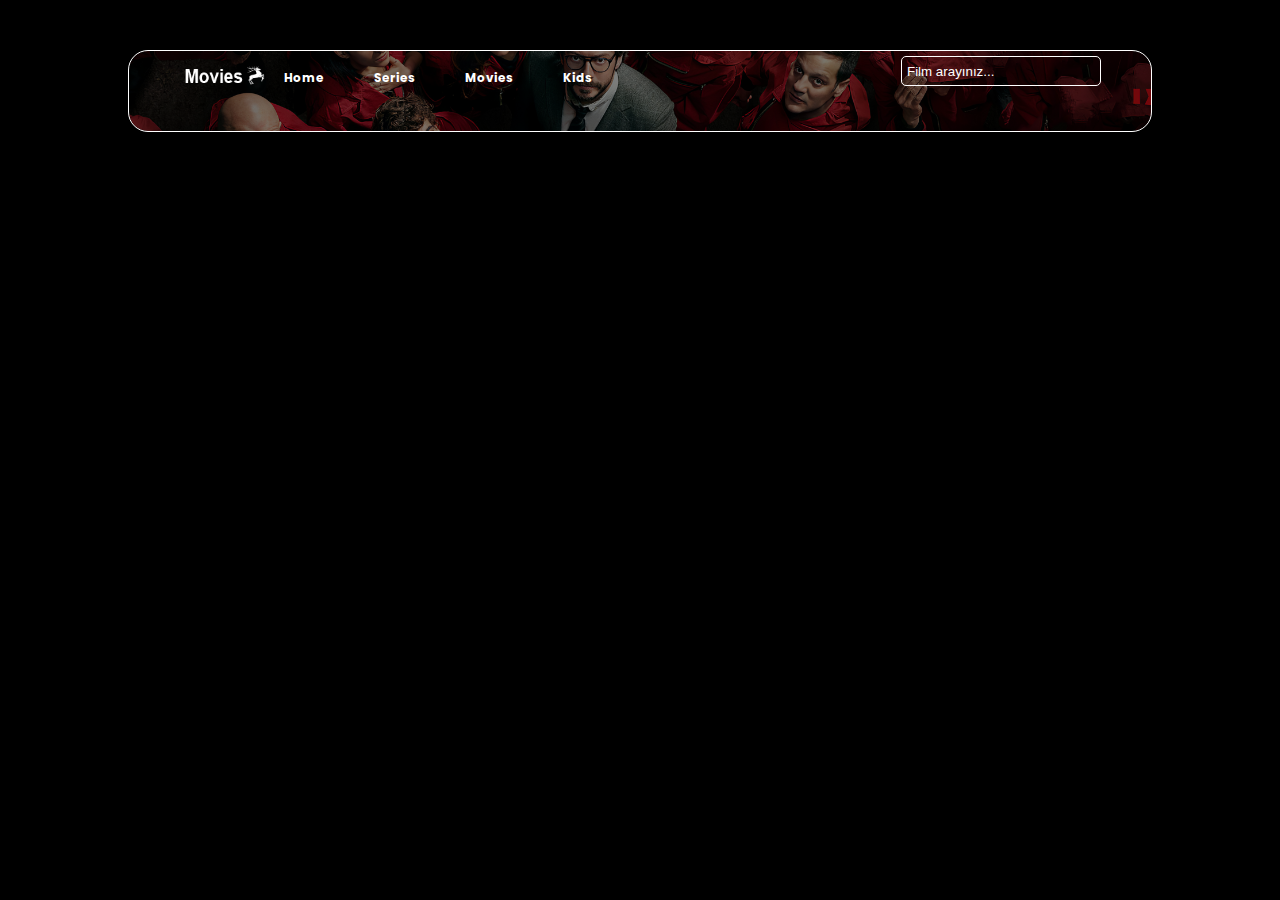
<file: movies.html>
<!DOCTYPE html>
<html lang="en">
<head>
    <meta charset="UTF-8">
    <meta http-equiv="X-UA-Compatible" content="IE=edge">
    <meta name="viewport" content="width=device-width, initial-scale=1.0">
    <title>Movies</title>

    <!-- !Favicon -->
    <link rel="shortcut icon" href="img/favicon.png" type="image/x-icon">

    <!-- ! AOS CSS CDN -->
    <link href="https://unpkg.com/aos@2.3.1/dist/aos.css" rel="stylesheet">

    <!-- !Bootstrap Icons CDN -->
    <link rel="stylesheet" href="https://cdn.jsdelivr.net/npm/bootstrap-icons@1.11.3/font/bootstrap-icons.min.css">

    <!-- !Fontawesome CDN -->
    <link rel="stylesheet" href="https://cdnjs.cloudflare.com/ajax/libs/font-awesome/6.6.0/css/all.min.css" integrity="sha512-Kc323vGBEqzTmouAECnVceyQqyqdsSiqLQISBL29aUW4U/M7pSPA/gEUZQqv1cwx4OnYxTxve5UMg5GT6L4JJg==" crossorigin="anonymous" referrerpolicy="no-referrer" />

    <!-- ! External Css -->
    <link rel="stylesheet" href="style.css">

</head>
<body class="movies-body">
    <header>
        <nav>
            <div class="logo_ul">
                <img src="img/logo.png" alt="">
                <ul>
                    <li><a href="index.html">Home</a></li>
                    <li><a href="series.html">Series</a></li>
                    <li>
                        <a id="movie-id" href="movies.html">Movies</a>
                        <div class="movies-list">
                            <p id="upcoming">Vizyona Girecekler</p>
                            <p id="popular">Popular</p>
                            <p id="toprated">En Çok Oy Alanlar</p>
                        </div>
                    </li>
                    <li><a href="#">Kids</a></li>
                </ul>
            </div>
            <div>
                <input type="text" id="searchInput" placeholder="Film arayınız...">
            </div>
        </nav>

        <!-- ! Content Alanı -->
        <div class="movies-content">
            <div class="movies-wrapper popular">
                <!-- <div class="movie-card">
                    <img src="img/avengers.jpg" alt="">
                    <div class="movie-info">
                        <h4>AvengersAvengersAvengersAvengersAvengers</h4>
                        <p>Action,Drama</p>
                        <p>20 Temmuz 2024</p>
                        <h6><span>IMDB</span><i class="fa-solid fa-star"></i>9.6</h6>
                    </div>
                </div>
                <div class="movie-card">
                    <img src="img/avengers.jpg" alt="">
                    <div class="movie-info">
                        <h4>AvengersAvengersAvengersAvengersAvengers</h4>
                        <p>Action,Drama</p>
                        <p>20 Temmuz 2024</p>
                        <h6><span>IMDB</span><i class="fa-solid fa-star"></i>9.6</h6>
                    </div>
                </div>
                <div class="movie-card">
                    <img src="img/avengers.jpg" alt="">
                    <div class="movie-info">
                        <h4>AvengersAvengersAvengersAvengersAvengers</h4>
                        <p>Action,Drama</p>
                        <p>20 Temmuz 2024</p>
                        <h6><span>IMDB</span><i class="fa-solid fa-star"></i>9.6</h6>
                    </div>
                </div>
                <div class="movie-card">
                    <img src="img/avengers.jpg" alt="">
                    <div class="movie-info">
                        <h4>AvengersAvengersAvengersAvengersAvengers</h4>
                        <p>Action,Drama</p>
                        <p>20 Temmuz 2024</p>
                        <h6><span>IMDB</span><i class="fa-solid fa-star"></i>9.6</h6>
                    </div>
                </div>
                <div class="movie-card">
                    <img src="img/avengers.jpg" alt="">
                    <div class="movie-info">
                        <h4>AvengersAvengersAvengersAvengersAvengers</h4>
                        <p>Action,Drama</p>
                        <p>20 Temmuz 2024</p>
                        <h6><span>IMDB</span><i class="fa-solid fa-star"></i>9.6</h6>
                    </div>
                </div>
                <div class="movie-card">
                    <img src="img/avengers.jpg" alt="">
                    <div class="movie-info">
                        <h4>AvengersAvengersAvengersAvengersAvengers</h4>
                        <p>Action,Drama</p>
                        <p>20 Temmuz 2024</p>
                        <h6><span>IMDB</span><i class="fa-solid fa-star"></i>9.6</h6>
                    </div>
                </div>
                <div class="movie-card">
                    <img src="img/avengers.jpg" alt="">
                    <div class="movie-info">
                        <h4>AvengersAvengersAvengersAvengersAvengers</h4>
                        <p>Action,Drama</p>
                        <p>20 Temmuz 2024</p>
                        <h6><span>IMDB</span><i class="fa-solid fa-star"></i>9.6</h6>
                    </div>
                </div>
                <div class="movie-card">
                    <img src="img/avengers.jpg" alt="">
                    <div class="movie-info">
                        <h4>AvengersAvengersAvengersAvengersAvengers</h4>
                        <p>Action,Drama</p>
                        <p>20 Temmuz 2024</p>
                        <h6><span>IMDB</span><i class="fa-solid fa-star"></i>9.6</h6>
                    </div>
                </div>
                <div class="movie-card">
                    <img src="img/avengers.jpg" alt="">
                    <div class="movie-info">
                        <h4>AvengersAvengersAvengersAvengersAvengers</h4>
                        <p>Action,Drama</p>
                        <p>20 Temmuz 2024</p>
                        <h6><span>IMDB</span><i class="fa-solid fa-star"></i>9.6</h6>
                    </div>
                </div>
                <div class="movie-card">
                    <img src="img/avengers.jpg" alt="">
                    <div class="movie-info">
                        <h4>AvengersAvengersAvengersAvengersAvengers</h4>
                        <p>Action,Drama</p>
                        <p>20 Temmuz 2024</p>
                        <h6><span>IMDB</span><i class="fa-solid fa-star"></i>9.6</h6>
                    </div>
                </div>
                <div class="movie-card">
                    <img src="img/avengers.jpg" alt="">
                    <div class="movie-info">
                        <h4>AvengersAvengersAvengersAvengersAvengers</h4>
                        <p>Action,Drama</p>
                        <p>20 Temmuz 2024</p>
                        <h6><span>IMDB</span><i class="fa-solid fa-star"></i>9.6</h6>
                    </div>
                </div>
                <div class="movie-card">
                    <img src="img/avengers.jpg" alt="">
                    <div class="movie-info">
                        <h4>AvengersAvengersAvengersAvengersAvengers</h4>
                        <p>Action,Drama</p>
                        <p>20 Temmuz 2024</p>
                        <h6><span>IMDB</span><i class="fa-solid fa-star"></i>9.6</h6>
                    </div>
                </div>
                <div class="movie-card">
                    <img src="img/avengers.jpg" alt="">
                    <div class="movie-info">
                        <h4>AvengersAvengersAvengersAvengersAvengers</h4>
                        <p>Action,Drama</p>
                        <p>20 Temmuz 2024</p>
                        <h6><span>IMDB</span><i class="fa-solid fa-star"></i>9.6</h6>
                    </div>
                </div>
                <div class="movie-card">
                    <img src="img/avengers.jpg" alt="">
                    <div class="movie-info">
                        <h4>AvengersAvengersAvengersAvengersAvengers</h4>
                        <p>Action,Drama</p>
                        <p>20 Temmuz 2024</p>
                        <h6><span>IMDB</span><i class="fa-solid fa-star"></i>9.6</h6>
                    </div>
                </div> -->
            </div>
        </div>

    </header>





    <!-- ! AOS JS CDN -->
    <script src="https://unpkg.com/aos@2.3.1/dist/aos.js"></script>
    <!-- ! AOS Init -->
    <script>
        AOS.init();
    </script>
    <!-- ! External JS -->
    <script src="scripts/movies.js"></script>

</body>
</html>
</file>
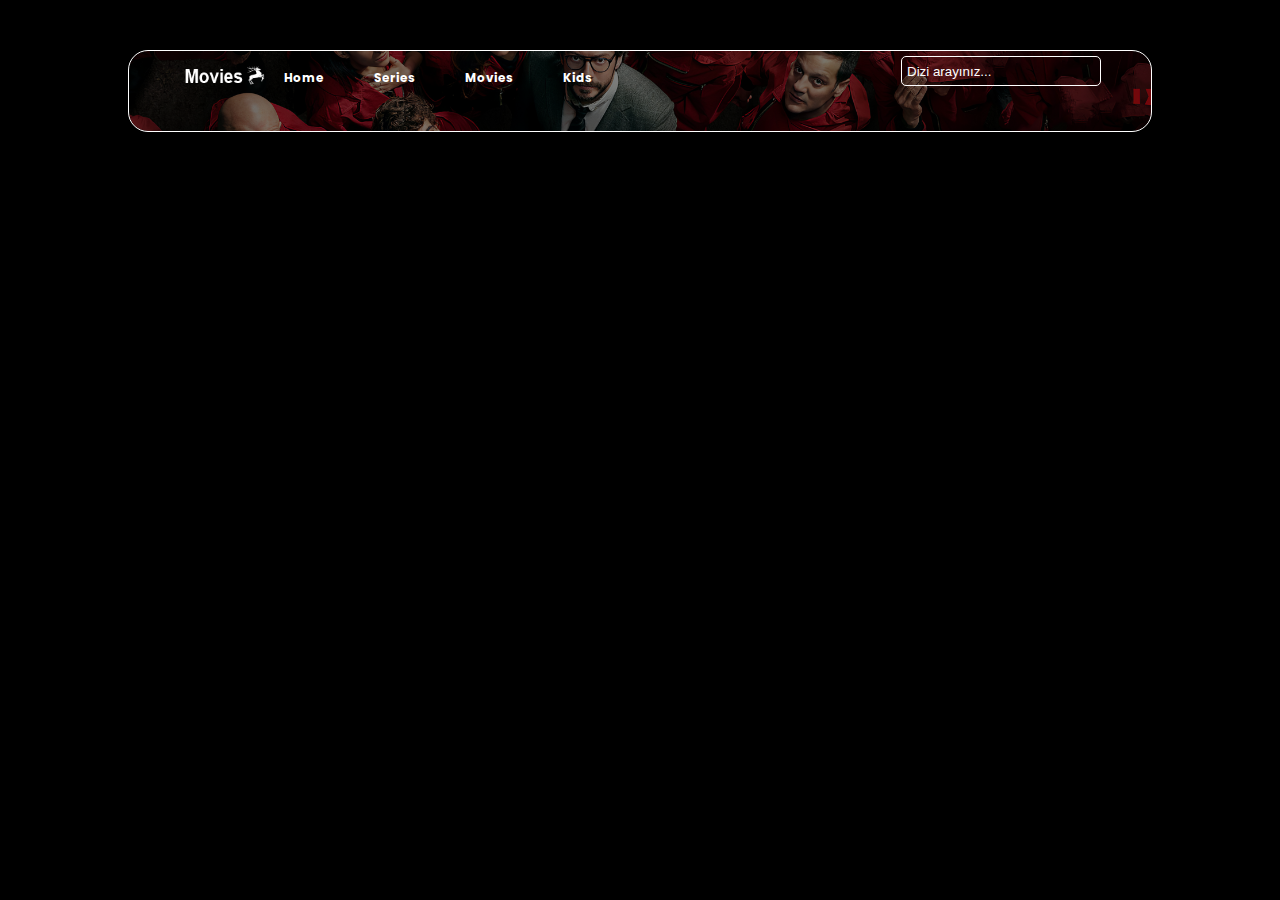
<file: series.html>
<!DOCTYPE html>
<html lang="en">
<head>
    <meta charset="UTF-8">
    <meta http-equiv="X-UA-Compatible" content="IE=edge">
    <meta name="viewport" content="width=device-width, initial-scale=1.0">
    <title>Series</title>

    <!-- !Favicon -->
    <link rel="shortcut icon" href="img/favicon.png" type="image/x-icon">

    <!-- ! AOS CSS CDN -->
    <link href="https://unpkg.com/aos@2.3.1/dist/aos.css" rel="stylesheet">

    <!-- !Bootstrap Icons CDN -->
    <link rel="stylesheet" href="https://cdn.jsdelivr.net/npm/bootstrap-icons@1.11.3/font/bootstrap-icons.min.css">

    <!-- !Fontawesome CDN -->
    <link rel="stylesheet" href="https://cdnjs.cloudflare.com/ajax/libs/font-awesome/6.6.0/css/all.min.css" integrity="sha512-Kc323vGBEqzTmouAECnVceyQqyqdsSiqLQISBL29aUW4U/M7pSPA/gEUZQqv1cwx4OnYxTxve5UMg5GT6L4JJg==" crossorigin="anonymous" referrerpolicy="no-referrer" />

    <!-- ! External Css -->
    <link rel="stylesheet" href="style.css">

</head>
<body class="series-body">
    <header>
        <nav>
            <div class="logo_ul">
                <img src="img/logo.png" alt="">
                <ul>
                    <li><a href="index.html">Home</a></li>
                    <li><a href="series.html">Series</a></li>
                    <li>
                        <a id="movie-id" href="movies.html">Movies</a>
                        <div class="movies-list">
                            <p id="upcoming">Vizyona Girecekler</p>
                            <p id="popular">Popular</p>
                            <p id="toprated">En Çok Oy Alanlar</p>
                        </div>
                    </li>
                    <li><a href="#">Kids</a></li>
                </ul>
            </div>
            <div>
                <input type="text" id="searchInput" placeholder="Dizi arayınız...">
            </div>
        </nav>

        <!-- ! Content Alanı -->
        <div class="series-content">
            <div class="series-wrapper popular">
                <!-- <div class="serie-card">
                    <img src="img/avengers.jpg" alt="">
                    <div class="serie-info">
                        <h4>AvengersAvengersAvengersAvengersAvengers</h4>
                        <p>Action,Drama</p>
                        <p>20 Temmuz 2024</p>
                        <h6><span>IMDB</span><i class="fa-solid fa-star"></i>9.6</h6>
                    </div>
                </div>
                <div class="serie-card">
                    <img src="img/avengers.jpg" alt="">
                    <div class="serie-info">
                        <h4>AvengersAvengersAvengersAvengersAvengers</h4>
                        <p>Action,Drama</p>
                        <p>20 Temmuz 2024</p>
                        <h6><span>IMDB</span><i class="fa-solid fa-star"></i>9.6</h6>
                    </div>
                </div>
                <div class="serie-card">
                    <img src="img/avengers.jpg" alt="">
                    <div class="serie-info">
                        <h4>AvengersAvengersAvengersAvengersAvengers</h4>
                        <p>Action,Drama</p>
                        <p>20 Temmuz 2024</p>
                        <h6><span>IMDB</span><i class="fa-solid fa-star"></i>9.6</h6>
                    </div>
                </div>
                <div class="serie-card">
                    <img src="img/avengers.jpg" alt="">
                    <div class="serie-info">
                        <h4>AvengersAvengersAvengersAvengersAvengers</h4>
                        <p>Action,Drama</p>
                        <p>20 Temmuz 2024</p>
                        <h6><span>IMDB</span><i class="fa-solid fa-star"></i>9.6</h6>
                    </div>
                </div>
                <div class="serie-card">
                    <img src="img/avengers.jpg" alt="">
                    <div class="serie-info">
                        <h4>AvengersAvengersAvengersAvengersAvengers</h4>
                        <p>Action,Drama</p>
                        <p>20 Temmuz 2024</p>
                        <h6><span>IMDB</span><i class="fa-solid fa-star"></i>9.6</h6>
                    </div>
                </div>
                <div class="serie-card">
                    <img src="img/avengers.jpg" alt="">
                    <div class="serie-info">
                        <h4>AvengersAvengersAvengersAvengersAvengers</h4>
                        <p>Action,Drama</p>
                        <p>20 Temmuz 2024</p>
                        <h6><span>IMDB</span><i class="fa-solid fa-star"></i>9.6</h6>
                    </div>
                </div>
                <div class="serie-card">
                    <img src="img/avengers.jpg" alt="">
                    <div class="serie-info">
                        <h4>AvengersAvengersAvengersAvengersAvengers</h4>
                        <p>Action,Drama</p>
                        <p>20 Temmuz 2024</p>
                        <h6><span>IMDB</span><i class="fa-solid fa-star"></i>9.6</h6>
                    </div>
                </div>
                <div class="serie-card">
                    <img src="img/avengers.jpg" alt="">
                    <div class="serie-info">
                        <h4>AvengersAvengersAvengersAvengersAvengers</h4>
                        <p>Action,Drama</p>
                        <p>20 Temmuz 2024</p>
                        <h6><span>IMDB</span><i class="fa-solid fa-star"></i>9.6</h6>
                    </div>
                </div>
                <div class="serie-card">
                    <img src="img/avengers.jpg" alt="">
                    <div class="serie-info">
                        <h4>AvengersAvengersAvengersAvengersAvengers</h4>
                        <p>Action,Drama</p>
                        <p>20 Temmuz 2024</p>
                        <h6><span>IMDB</span><i class="fa-solid fa-star"></i>9.6</h6>
                    </div>
                </div>
                <div class="serie-card">
                    <img src="img/avengers.jpg" alt="">
                    <div class="serie-info">
                        <h4>AvengersAvengersAvengersAvengersAvengers</h4>
                        <p>Action,Drama</p>
                        <p>20 Temmuz 2024</p>
                        <h6><span>IMDB</span><i class="fa-solid fa-star"></i>9.6</h6>
                    </div>
                </div>
                <div class="serie-card">
                    <img src="img/avengers.jpg" alt="">
                    <div class="serie-info">
                        <h4>AvengersAvengersAvengersAvengersAvengers</h4>
                        <p>Action,Drama</p>
                        <p>20 Temmuz 2024</p>
                        <h6><span>IMDB</span><i class="fa-solid fa-star"></i>9.6</h6>
                    </div>
                </div>
                <div class="serie-card">
                    <img src="img/avengers.jpg" alt="">
                    <div class="serie-info">
                        <h4>AvengersAvengersAvengersAvengersAvengers</h4>
                        <p>Action,Drama</p>
                        <p>20 Temmuz 2024</p>
                        <h6><span>IMDB</span><i class="fa-solid fa-star"></i>9.6</h6>
                    </div>
                </div>
                <div class="serie-card">
                    <img src="img/avengers.jpg" alt="">
                    <div class="serie-info">
                        <h4>AvengersAvengersAvengersAvengersAvengers</h4>
                        <p>Action,Drama</p>
                        <p>20 Temmuz 2024</p>
                        <h6><span>IMDB</span><i class="fa-solid fa-star"></i>9.6</h6>
                    </div>
                </div>
                <div class="serie-card">
                    <img src="img/avengers.jpg" alt="">
                    <div class="serie-info">
                        <h4>AvengersAvengersAvengersAvengersAvengers</h4>
                        <p>Action,Drama</p>
                        <p>20 Temmuz 2024</p>
                        <h6><span>IMDB</span><i class="fa-solid fa-star"></i>9.6</h6>
                    </div>
                </div> -->
            </div>
        </div>

    </header>


    <!-- ! AOS JS CDN -->
    <script src="https://unpkg.com/aos@2.3.1/dist/aos.js"></script>
    <!-- ! AOS Init -->
    <script>
        AOS.init();
    </script>
    <!-- ! External JS -->
    <script src="scripts/series.js"></script>

</body>
</html>
</file>
<file: style.css>
@import url('https://fonts.googleapis.com/css2?family=Poppins:ital,wght@0,100;0,200;0,300;0,400;0,500;0,600;0,700;0,800;0,900;1,100;1,200;1,300;1,400;1,500;1,600;1,700;1,800;1,900&display=swap');

*{
    margin: 0;
    padding: 0;
    box-sizing: border-box;
    text-decoration: none;
}

.index-body{
    width: 100%;
    height: 100vh;
    background-color: black;
    font-family: "Poppins", serif;
    display: flex;
    justify-content: center;
    align-items: center;
}


#preloader{
    background: black url("img/loader.gif") no-repeat center center;
    background-size: 20%;
    height: 100vh;
    width: 100%;
    position: fixed;
    z-index: 999;
    display: none;
}

header{
    position: relative;
    width: 80%;
    height: 90%;
    border: 1px solid white;
    border-radius: 20px;
    overflow: hidden;
}

header::before{
    content: "";
    position: absolute;
    width: 100%;
    height: 100%;
    background-image: url("img/money\ heist1.jpg");
    background-position: center;
    background-size: cover;
    background-repeat: no-repeat;
    opacity: 0.5;
    z-index: -1;
}

header::after{
    content: "";
    position: absolute;
    width: 100%;
    height: 100%;
    background-image: linear-gradient(180deg,transparent,black);
    background-position: center;
    background-size: cover;
    background-repeat: no-repeat;
    z-index: -1;
}

header video{
    position: absolute;
    top: -20%;
    left: 0;
    z-index: -1;
}

header nav{
    width: 100%;
    height: 30px;
    display: flex;
    align-items: center;
    justify-content: space-between;
    padding: 0px 50px;
}

header nav .logo_ul{
    display: flex;
}

header nav .logo_ul img{
    width: 90px;
}

header nav .logo_ul .movies-list{
    border: 1px solid white;
    color: white;
    opacity: 0;
    position: absolute;
    top: 35px;
    left: 300px;
    background-color: black;
    z-index: 10;
    padding: 5px;
}

nav .logo_ul .movies-list {
    display :none
     }
    
    header nav .logo_ul li:hover .movies-list{ 
    display : block;
    } 

header nav #searchInput{
    width: 200px;
    height: 30px;
    margin-top: 10px;
    border-radius: 5px;
    border: 1px solid white;
    background: transparent;
    padding-inline: 5px;
    color: white;
    outline: none;
}

header nav #searchInput::placeholder{
    color: white;
}


header nav .logo_ul li:hover .movies-list{
    opacity: 1;
}

header nav .logo_ul li:hover .movies-list p{
    cursor: pointer;
}

header nav .logo_ul li:hover .movies-list p:hover{
    color: grey;
}

header nav .logo_ul ul{
    display: flex;
    align-items: center;
    justify-content: center;
    list-style: none;
}

header nav .logo_ul ul li{
    padding: 3px 15px;
}

header nav .logo_ul ul li a{
    text-decoration: none;
    color: white;
    font-size: 12px;
    font-weight: bold;
    transition: 0.3s linear;
}

header nav .logo_ul ul li a:hover{
    color: rgb(255,255,255,0.7);
}

/* ! Header İçerisindeki Content Alanını Kodluyoruz */

header .content{
    color: white;
    position: relative;
    margin-top: 50px;
    padding-inline: 50px;
}

header .content h1{
    font-size: 50px;
}

header .content p{
    width: 50%;
    text-align: justify;
    word-spacing: -2px;
}

header .content .details{
    display: flex;
    flex-wrap: wrap;
    align-items: center;
    margin-top: 10px;
    gap: 10px;
}

header .content .details h6:nth-child(1){
    color: rgb(255,255,255,0.7);
}

header .content .details h6:nth-child(2){
    color: rgb(142,230,48);
}

header .content .details h6:nth-child(4) span{
    background-color: yellow;
    color: black;
    padding: 0px 3px;
    margin: 0px 5px;
    font-weight: bold;
}

header .content .details h6:nth-child(4) i{
    margin-right: 5px;
}

header .content .btns{
    margin-top: 20px;
    display: flex;
    align-items: center;
    gap: 10px;
}

header .content .btns a{
    padding: 8px 12px;
    font-size: 15px;
    font-weight: 600;
    color: white;
    border-radius: 5px;
    background: linear-gradient(90deg,#00bdff, #0079ff);
    animation: button 0.7s linear infinite;
}

/* ! Watch ve Download Btn Animasyonları */
@keyframes button{
    0%{
        background: linear-gradient(0deg,#00bdff, #0079ff);  
    }
    12%{
        background: linear-gradient(45deg,#00bdff, #0079ff);
    }
    24%{
        background: linear-gradient(90deg,#00bdff, #0079ff);
    }
    36%{
        background: linear-gradient(135deg,#00bdff, #0079ff);
    }
    48%{
        background: linear-gradient(180deg,#00bdff, #0079ff);
    }
    60%{
        background: linear-gradient(225deg,#00bdff, #0079ff);
    }
    72%{
        background: linear-gradient(270deg,#00bdff, #0079ff);
    }
    84%{
        background: linear-gradient(315deg,#00bdff, #0079ff);
    }
    100%{
        background: linear-gradient(360deg,#00bdff, #0079ff);
    }
}

/* ! İndex.html içindeki Popular Alanının Tasarımı */

header section{
    position: absolute;
    width: 100%;
    height: auto;
    padding: 0px 50px;
    bottom: 20px;
    color: white;
}

header section .cards{
    position: relative;
    width: 100%;
    height: 200px;
    margin-top: 10px;
    display: flex;
    align-items: center;
    overflow-x: auto;
    scroll-behavior: smooth;
}

header section .cards::-webkit-scrollbar{
    display: none;
}

header section .cards .card{
    position: relative;
    min-width: 130px;
    height: 180px;
    border-radius: 8px;
    margin-right: 10px;
    background-color: black;
    transition: 0.3s linear;
}

header section .cards .card .poster{
    width: 100%;
    height: 100%;
    border-radius: 8px;
    position: relative;
}

header section .cards .card:hover{
    min-width: 300px;
    overflow: hidden;
}

header section .cards .card .rest_card{
    position: absolute;
    width: 100%;
    height: 100%;
    border-radius: 8px;
    left: 0;
    top: 0;
    z-index: 99999;
    opacity: 0;
    transition: 1s linear;
}

header section .cards .card .rest_card img{
    position: relative;
    width: 100%;
    height: 100%;
    border-radius: 8px;
    z-index: -1;
}

header section .cards .card .rest_card::after{
    content: "";
    position: absolute;
    top: 0;
    left: 0;
    width: 100%;
    height: 100%;
    background-image: linear-gradient(180deg, transparent,black);
    background-position: center;
    background-repeat: no-repeat;
    z-index: -1;
}


header section .cards .card .rest_card .cont{
    position: absolute;
    width: 100%;
    bottom: 10px;
    left: 0;
    color: white;
    padding: 0px 20px;
}

header section .cards .card .rest_card .cont .sub{
    display: flex;
    align-items: center;
    justify-content: space-between;
}

header section .cards .card .rest_card .cont .sub p{
    font-size: 12px;
    font-weight: 400;
    color: rgb(255,255,255,0.7);
}

header section .cards .card .rest_card .cont .sub h3{
    color: white;
    font-size: 12px;
    display: flex;
    align-items: center;
}

header section .cards .card .rest_card .cont .sub h3 span{
    background-color: yellow;
    color: black;
    padding: 0px 3px;
    margin: 0px 5px;
    font-weight: bold;
    border-radius: 2px;
}

header section .cards .card .rest_card .cont .sub h3 i{
    margin-right: 3px;
}

header section .cards .card:hover .rest_card{
    opacity: 1;
}


header section .fa-chevron-left,
header section .fa-chevron-right{
    position: absolute;
    top: 50%;
    left: 3%;
    width: 25px;
    height: 25px;
    background-color: rgb(255,255,255,0.3);
    color: white;
    display: flex;
    align-items: center;
    justify-content: center;
    font-size: 12px;
    cursor: pointer;
    transition: 0.3s linear;
    z-index: 999;
    opacity: 0;
}

header section .fa-chevron-right{
    left: unset;
    right: 3%;
}

header section:hover .fa-chevron-left,
header section:hover .fa-chevron-right{
    opacity: 1;
}


/* ! Movies Sayfası Tasarımı */
.movies-body,
.series-body{
    width: 100%;
    background-color: black;
    font-family: "Poppins", serif;
    display: flex;
    justify-content: center;
    align-items: center;
    padding-top: 50px;
}

.movies-body header,
.series-body header{
    position: relative;
    width: 80%;
    border: 1px solid white;
    border-radius: 20px;
    overflow: hidden;
}

.movies-body .movies-content,
.series-body .series-content{
    margin-top: 50px;
}

.movies-content .popular,
.series-content .popular{
    display: flex;
    flex-wrap: wrap;
    justify-content: center;
    align-items: center;
    gap: 10px;
}

.movies-content .popular .movie-card,
.series-content .popular .serie-card{
    width: 22%;
    border: 1px solid white;
}

.movies-content .movie-card,
.series-content .serie-card{
    overflow: hidden;
}

.movies-content .movie-card:hover img,
.series-content .serie-card:hover img {
    transform: scale(1.1);
    transition: transform 0.3s ease;
}

.movies-content .popular .movie-card img,
.series-content .popular .serie-card img{
    width: 100%;
    height: 300px;
    cursor: pointer;
}

.movies-content .popular .movie-card .movie-info,
.series-content .popular .serie-card .serie-info{
    margin-top: -10px;
    text-align: center;
    color: white;
    padding: 20px 10px;
    background: linear-gradient(45deg,black,white);
}

.movies-content .popular .movie-card .movie-info h4,
.series-content .popular .serie-card .serie-info h4{
    text-transform: uppercase;
    font-weight: bold;
    text-overflow: ellipsis;
    white-space: nowrap;
    overflow: hidden;
}

.movies-content .popular .movie-card .movie-info p,
.series-content .popular .serie-card .serie-info p{
    font-size: 12px;
}

.movies-content .popular .movie-card .movie-info h6,
.series-content .popular .serie-card .serie-info h6{
    color: white;
    margin-top: 5px;
}

.movies-content .popular .movie-card .movie-info span,
.series-content .popular .serie-card .serie-info span{
    background-color: yellow;
    padding: 3px;
    margin: 3px 5px;
    color: black;
}

/* !Movies sayfası responsive */
@media screen and (max-width:1000px) {
    .movies-content .popular .movie-card,
    .series-content .popular .serie-card{
    width: 30%;
}
    
}

@media screen and (max-width:735px) {
    .movies-content .popular .movie-card,
    .series-content .popular .serie-card{
    width: 45%;
}
}

@media screen and (max-width:500px) {
    .movies-content .popular .movie-card,
    .series-content .popular .serie-card{
    width: 45%;
}

    .movies-content .popular .movie-card img,
    .series-content .popular .serie-card img{
    height: 200px;
}

    .movies-content .popular .movie-card .movie-info p,
    .series-content .popular .serie-card .serie-info p{
    text-overflow: ellipsis;
    overflow: hidden;
    white-space: nowrap;
    font-size: 10px;
}
.movies-content .popular .movie-card .movie-info h4,
.series-content .popular .serie-card .serie-info h4{
    font-size: 13px;
}

}

@media screen and (max-width:370px){
    .movies-content .popular .movie-card,
    .series-content .popular .serie-card{
        width: 90%;
    }
}




/* ! Detay.html sayfasının tasarımı */
.detay-body,
.series-detay-body{
    width: 100%;
    background: black;
    font-family: "Poppins",sans-serif;
    display: flex;
    justify-content: center;
    align-items: center;
    padding-top: 50px;
}

.detay-body header,
.series-detay-body header{
    position: relative;
    width: 80%;
    border: 1px solid white;
    border-radius: 20px;
    overflow: hidden;
}

.detay-body header .film-detay-wrapper .film-detay,
.series-detay-body header .series-detay-wrapper .series-detay{
    display: flex;
    justify-content: space-between;
    color: white;
}



.detay-body header .film-detay-wrapper .film-detay .film-bilgileri,
.series-detay-body header .series-detay-wrapper .series-detay .series-bilgileri{
    margin: 50px 20px;
}

.detay-body header .film-detay-wrapper .film-detay .film-bilgileri h2,
.series-detay-body header .series-detay-wrapper .series-detay .series-bilgileri h2{
    font-size: 45px;
    font-weight: bold;
    letter-spacing: 2px;
    border-bottom: 1px solid white;
    margin-bottom: 10px;
}

.detay-body header .film-detay-wrapper .film-detay .film-bilgileri strong,
.series-detay-body header .series-detay-wrapper .series-detay .series-bilgileri strong{
    color: wheat;
    margin-right: 10px;
}

.detay-body header .film-detay-wrapper .film-detay .film-bilgileri p,
.series-detay-body header .series-detay-wrapper .series-detay .series-bilgileri p{
    font-style: italic;
    margin: 10px 0px;
}

.detay-body header .film-detay-wrapper .film-detay .fragman-izle-btn,
.series-detay-body header .series-detay-wrapper .series-detay .fragman-izle-btn{
    color: white;
    background-color: wheat;
    border: none;
    padding: 3px 5px;
    cursor: pointer;
    transition: all 0.3s linear;
}

.detay-body header .film-detay-wrapper .film-detay .fragman-izle-btn:hover,
.series-detay-body header .series-detay-wrapper .series-detay .fragman-izle-btn:hover{
    transform: scale(0.9);
}

.detay-body .oyuncular-wrapper,
.series-detay-body .oyuncular-wrapper{
    padding-inline: 50px;
    display: flex;
    flex-wrap: wrap;
    justify-content: center;
    align-items: center;
    gap: 10px;
}

.detay-body .oyuncular-wrapper .oyuncu-card,
.series-detay-body .oyuncular-wrapper .oyuncu-card{
    width: 24%;
    height: 400px;
    color: white;
    margin-bottom: 20px;
    border: 2px solid grey;
    box-shadow: 3px 3px 10px grey;
    background: linear-gradient(45deg,black,white);
    text-align: center;
}

.detay-body .oyuncular-wrapper .oyuncu-card img,
.series-detay-body .oyuncular-wrapper .oyuncu-card img{
    width: 100%;
    height: 300px;
}

.detay-body .oyuncular-wrapper .oyuncu-card strong,
.series-detay-body .oyuncular-wrapper .oyuncu-card strong{
    color: wheat;
    margin-right: 5px;
}

.detay-body h3,
.series-detay-body h3{
    color: white;
    text-align: center;
    font-size: 35px;
    border: 1px solid white;
    background: linear-gradient(45deg,darkred,white);
    letter-spacing: 2px;
    margin-bottom: 20px;
}

/* !Navbar responsive tasarım */

nav{
    display: flex;
    justify-content: space-between;
    align-items: center;
    padding: 10px 20px;
}

.logo_ul{
    display: flex;
    align-items: center;
    margin-top: 20px;
}
#menu{
    list-style: none;
    margin: 0;
    padding: 0;
}

#menu.show{
    display: flex;
}

li{
    margin-right: 20px;
}

.movies-list{
    /* display: none; */
}

.hamburger{
    display: none;
    font-size: 30px;
    cursor: pointer;
    color: white;
}

@media screen and (max-width:780px) {
    #menu{
        flex-direction: column;
        position: absolute;
        top: 40px;
        left: 0;
        width: 100%;
        background-color: grey;
        text-align: center;
        padding: 10px 0;
        transition: all 0.3s ease;
        z-index: 1;
        display: none;
    }

    #menu li{
        margin: 0;
    }

    .hamburger{
        display: block;
    }

    .logo_ul{
        width: 100%;
        justify-content: space-between;
    }
    
}

/* ! Anasayfa Content Alanı */
@media screen and (max-width:800px){
    header .content p{
        width: 100%;
    }
}

@media screen and (max-width:522px){
    header .content{
        padding-inline: 10px;
    }

    header .content p{
        width: 100%;
    }

    header .content h1{
        font-size: 30px;
    }
}

@media screen and (max-width:435px){
    header .content{
        margin-top: 20px;
    }

    header .content .details h6:nth-child(1){
        width: 100%;
    }
}




/* !detay sayfası responsive */
@media screen and (max-width:1065px){
    .detay-body .oyuncular-wrapper .oyuncu-card,
    .series-detay-body .oyuncular-wrapper .oyuncu-card{
    width: 32%;
    }
}

@media screen and (max-width:1045px){
    .detay-body header .film-detay-wrapper .film-detay .detay-foto,
    .series-detay-body header .serie-detay-wrapper .serie-detay .detay-foto{
        width: 300px;
    }
}

@media screen and (max-width:920px){
    .detay-body header .film-detay-wrapper .film-detay .film-bilgileri h2,
    .series-detay-body header .serie-detay-wrapper .serie-detay .serie-bilgileri h2{
        font-size: 35px;
    }

    .detay-body header .film-detay-wrapper .film-detay .film-bilgileri p,
    .series-detay-body header .serie-detay-wrapper .serie-detay .serie-bilgileri p{
    font-style: italic;
    margin: 10px 0px;
    text-align: justify;
    }
}

@media screen and (max-width:835px){
    .detay-body header .film-detay-wrapper .film-detay .detay-foto,
    .series-detay-body header .serie-detay-wrapper .serie-detay .detay-foto{
        width: 250px;
    }

    .detay-body header .film-detay-wrapper .film-detay .film-bilgileri h2,
    .series-detay-body header .serie-detay-wrapper .serie-detay .serie-bilgileri h2{
        font-size: 25px;
    }
}

@media screen and (max-width:753px){
    .detay-body .oyuncular-wrapper .oyuncu-card,
    .series-detay-body .oyuncular-wrapper .oyuncu-card{
    width: 45%;
    }

    .detay-body .oyuncular-wrapper .oyuncu-card,
    .series-detay-body .oyuncular-wrapper .oyuncu-card{
    height: 300px;
    }    

    .detay-body .oyuncular-wrapper .oyuncu-card img,
    .series-detay-body .oyuncular-wrapper .oyuncu-card img{
    width: 100%;
    height: 200px;
    }
}

@media screen and (max-width:670px){
    .detay-body header .film-detay-wrapper .film-detay,
    .series-detay-body header .serie-detay-wrapper .serie-detay{
    display: flex;
    flex-direction: column;
    /* justify-content: space-between; */
    align-items: center;
    color: white;
    }

    .detay-body header .film-detay-wrapper .film-detay .detay-foto,
    .series-detay-body header .serie-detay-wrapper .serie-detay .detay-foto{
        width: 100%;
        height: 400px;
    }

    .detay-body header .film-detay-wrapper .film-detay .film-bilgileri,
    .series-detay-body header .serie-detay-wrapper .serie-detay .serie-bilgileri{
        margin: 20px;
    }
}

@media screen and (max-width:600px){
    .detay-body .oyuncular-wrapper,
    .series-detay-body .oyuncular-wrapper{
        padding-inline: 20px;
    }
}


@media screen and (max-width:484px){
    .detay-body .oyuncular-wrapper,
    .series-detay-body .oyuncular-wrapper{
        padding-inline: 20px;
    }

    .detay-body .oyuncular-wrapper .oyuncu-card,
    .series-detay-body .oyuncular-wrapper .oyuncu-card{
    width: 90%;
    }
}
</file>
